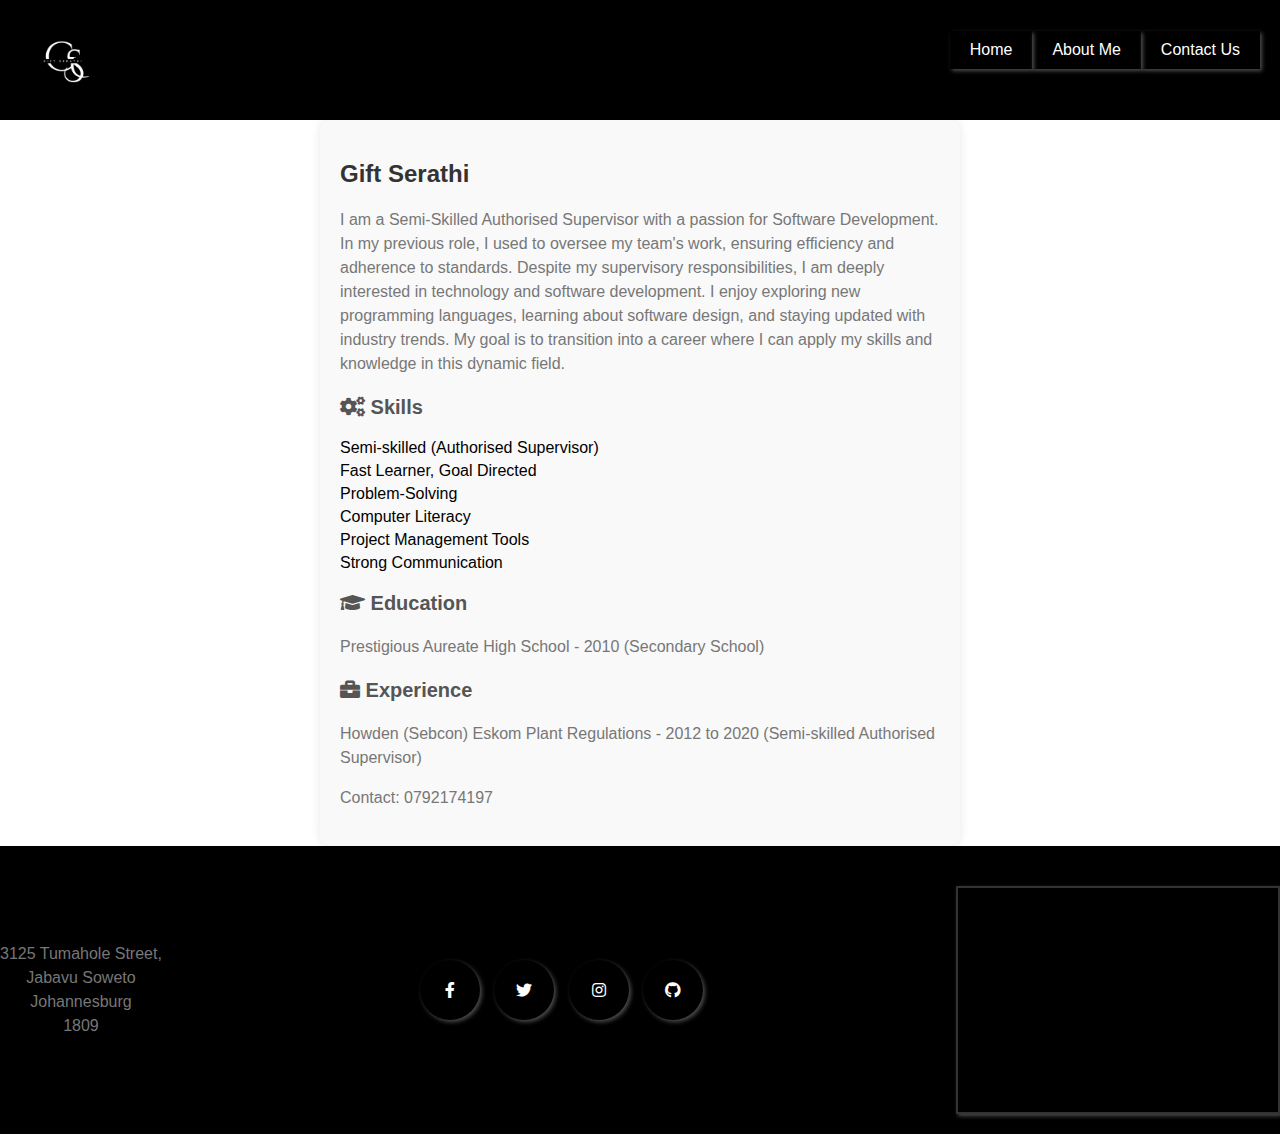
<file: about.html>
<!DOCTYPE html>
<html lang="en">
<head>
    <meta charset="UTF-8">
    <meta name="viewport" content="width=device-width, initial-scale=1.0">
    <link rel="stylesheet" href="styles.css"> 
    <link rel="stylesheet" href="https://cdnjs.cloudflare.com/ajax/libs/font-awesome/5.15.4/css/all.min.css">
    <link rel="stylesheet" href="https://cdnjs.cloudflare.com/ajax/libs/font-awesome/6.0.0-beta3/css/all.min.css" integrity="sha384-LyJ+JCR12mptn2f+X1ly6NBUqd3Xot6tCQaiDsQkTJ9xIMXXPaz4vGDRf3ui4V+3" crossorigin="anonymous">

    <title>About Me</title>
</head>
<body>
    <header>
        <div class="logo">
            <img src="logo.png" alt="" height="50">
        </div>
        <nav>
            <a href="index.html">Home</a>
            <a href="about.html" class="active">About Me</a>
            <a href="contact.html">Contact Us</a>
        </nav>
    </header>

    <div class="content-about">
        <div class="bio-about">
            <h2>Gift Serathi</h2>
            <p>
                I am a Semi-Skilled Authorised Supervisor with a passion for Software Development. In my previous role, I used to oversee my team's work, ensuring efficiency and adherence to standards. Despite my supervisory responsibilities, I am deeply interested in technology and software development. I enjoy exploring new programming languages, learning about software design, and staying updated with industry trends. My goal is to transition into a career where I can apply my skills and knowledge in this dynamic field.
            </p>
            <h3><i class="fas fa-cogs"></i> Skills</h3>
            <ul>
                <li>Semi-skilled (Authorised Supervisor)</li>
                <li>Fast Learner, Goal Directed</li>
                <li>Problem-Solving</li>
                <li>Computer Literacy</li>
                <li>Project Management Tools</li>
                <li>Strong Communication</li>
            </ul>
            <h3><i class="fas fa-graduation-cap"></i> Education</h3>
            <p>Prestigious Aureate High School - 2010 (Secondary School)</p>
            <h3><i class="fas fa-briefcase"></i> Experience</h3>
            <p>Howden (Sebcon) Eskom Plant Regulations - 2012 to 2020 (Semi-skilled Authorised Supervisor)</p>
            <p class="contact-info">Contact: 0792174197</p>
        </div>
    </div>

    <footer>
        <div class="address">
            <p>3125 Tumahole Street, <br>Jabavu Soweto <br>Johannesburg <br>1809</p>
        </div>
        <div class="footer-content">
            <div class="social-links">
                <a href="#"><i class="fab fa-facebook-f"></i></a>
                <a href="#"><i class="fab fa-twitter"></i></a>
                <a href="#"><i class="fab fa-instagram"></i></a>
                <a href="https://github.com/GiftTeddy"><i class="fab fa-github"></i></a>
            </div>
        </div>
        <div class="map-container">
            <iframe src="https://www.google.com/maps/embed?pb=!1m18!1m12!1m3!1d3578.2190602604105!2d27.87101547508573!3d-26.2545528660259!2m3!1f0!2f0!3f0!3m2!1i1024!2i768!4f13.1!3m3!1m2!1s0x1e95a6de6bf5ea4f%3A0x2b158b1e244f1b39!2s3125%20Tumahole%20St%2C%20Jabavu%2C%20Soweto%2C%201809!5e0!3m2!1sen!2sza!4v1712468282548!5m2!1sen!2sza" width="300" height="200" frameborder="0" style="border: 0" allowfullscreen="" aria-hidden="false" tabindex="0"></iframe>
        </div>
    </footer>
    <script src="scripts.js"></script>
</body>
</html>
</file>
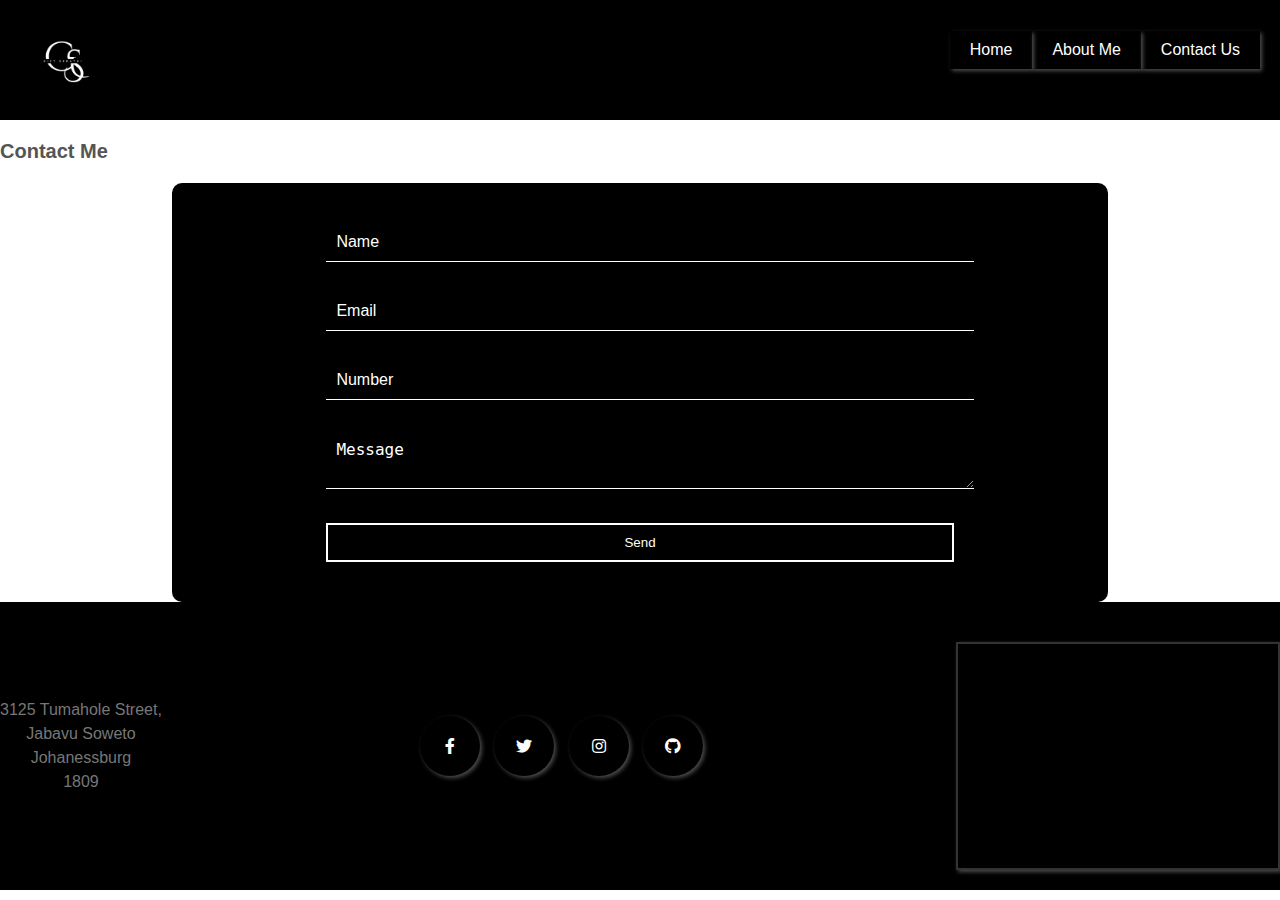
<file: contact.html>
<!DOCTYPE html>
<html lang="en">
<head>
  <meta charset="UTF-8">
  <meta name="viewport" content="width=device-width, initial-scale=1.0">
  <link rel="stylesheet" href="styles.css"> 
  <link rel="stylesheet" href="https://cdnjs.cloudflare.com/ajax/libs/font-awesome/5.15.4/css/all.min.css">

  <title>Contact</title>
</head>
<body>
  <header>
    <div class="logo">
      <img src="logo.png" alt="" height="50">
    </div>
    <nav>
      <a href="index.html">Home</a>
      <a href="about.html">About Me</a>
      <a href="contact.html" class="active">Contact Us</a>
    </nav>
  </header>

  <div class="content">
    
    <h3>Contact Me</h3>
    <div class="form-container">  
      
      <form class="form-container" action="https://formspree.io/f/mjvnjlvv" method="POST">
        <label class="inputBox">
         
          <input type="text" name="name" placeholder="Name">
        </label>
        <label class="inputBox">
         
          <input type="email" name="email" placeholder="Email" required>
        </label>
        <label class="inputBox">
        
          <input type="tel" name="phone" placeholder="Number">
        </label>
        <label class="inputBox">
        
          <textarea name="message" placeholder="Message" required></textarea>
        </label>
        <button class="btn-contact" type="submit">Send</button>
      </form>
    </div>
  </div>

  <footer>
    <div class="address">
      <p>3125 Tumahole Street, <br>Jabavu Soweto <br>Johanessburg <br>1809</p>
    </div>
    <div class="footer-content">
      <div class="social-links">
        <a href="#"><i class="fab fa-facebook-f"></i></a>
        <a href="#"><i class="fab fa-twitter"></i></a>
        <a href="#"><i class="fab fa-instagram"></i></a>
        <a href="https://github.com/GiftTeddy"><i class="fab fa-github"></i></a> 
      </div>
    </div>
    <div class="map-container">
      <iframe src="https://www.google.com/maps/embed?pb=!1m18!1m12!1m3!1d3578.2190602604105!2d27.87101547508573!3d-26.2545528660259!2m3!1f0!2f0!3f0!3m2!1i1024!2i768!4f13.1!3m3!1m2!1s0x1e95a6de6bf5ea4f%3A0x2b158b1e244f1b39!2s3125%20Tumahole%20St%2C%20Jabavu%2C%20Soweto%2C%201809!5e0!3m2!1sen!2sza!4v1712468282548!5m2!1sen!2sza" width="300" height="200" frameborder="0" style="border: 0" allowfullscreen="" aria-hidden="false" tabindex="0"></iframe>
    </div>
  </footer>
  <script src="scripts.js"></script>
</body>
</html>
</file>
<file: styles.css>
body {
    font-family: Arial, sans-serif;
    margin: 0;
    padding: 0;
  }
  header {
    background-color: #000000;
    color: #fff;
    padding: 10px 20px;
    display: flex;
    justify-content: space-between;
    align-items: center;
  }
  header .logo img{
height: 6rem;
}
  nav {
    display: flex;
    justify-content: flex-end;
    margin-bottom: 20px;
    
  }
 

nav a {
color: #fff;
text-decoration: none;
padding: 10px 20px;
justify-content: space-between;
box-shadow: 2px 2px 4px rgba(255, 255, 255, 0.3);
transition: transform 0.3s, box-shadow 0.3s;
display: inline-block;
}

nav a i {
margin-right: 5px;
}

nav a:hover {
transform: translateY(-2px);
box-shadow: 4px 4px 6px rgba(102, 102, 102);
}
.video {
    text-align: center;
    padding: 20px;
    display: flex;
    flex-direction: column;
    justify-content: center; 
    align-items: center; 
}

.video video {
    width: 80%;
   
    object-fit: cover; 
}
  .bio {
    
   display: flex;
    flex-direction: column;
    align-items: flex-start;
    margin-top: 20px;

  }
 
  .bio p {
    margin-left: 180px;
content: normal;
    margin-top: 20px;
    align-items: flex-start;
    text-align: left;
}
.profile-image {
    margin-right: 180px;
    align-self: flex-start; 
    border-radius: 50%;
    border: 2px solid #333;
    margin-top: 20px;
}
  footer {
    background-color: #000000;
    color: #fff;
    padding: 20px 0;
    text-align: center;
    display: flex;
    justify-content: space-between;
    align-items: center;
    flex-wrap: wrap;
  }
  footer a {
color: #fff;
text-decoration: none;
padding: 10px;
border-radius: 50%;
box-shadow: 2px 2px 4px rgba(255, 255, 255, 0.3);
transition: transform 0.3s, box-shadow 0.3s;
display: inline-flex;
justify-content: center;
align-items: center;
margin: 0 5px;
width: 40px;
height: 40px;
}

footer a:hover {
transform: translateY(-2px);
box-shadow: 4px 4px 6px rgba(102, 102, 102);
}
.address {
margin-right: 5px;
}
  .map-container {
    border: 2px solid #333;
    box-shadow: 2px 2px 4px rgba(255, 255, 255, 0.3);

    padding: 10px;
    margin-top: 20px;
  }

  @media only screen and (min-width: 600px) {
    .bio {
      flex-direction: row;
      justify-content: space-between;
      align-items: flex-start;
    }
    .bio p {
      max-width: 400px;
      text-align: left;
      padding: 20px 0;
    }
    .profile-image {
      margin-top: 0;
      margin-left: 20px;
    }
  }
  .form-container {
    background-color: #000000;
    padding: 20px;
    border-radius: 10px;
    width: 70%;
    margin: auto;
    display: flex;
    flex-direction: column;
    justify-content: space-between;
    height: auto;
  }
  
  .form-container label {
    color: #fff;
    margin-bottom: 10px;
  }
  
  .form-container input[type="text"],
  .form-container input[type="email"],
  .form-container input[type="tel"],
  .form-container textarea {
    background: transparent;
    border: none;
    border-bottom: 1px solid #fff;
    outline: none;
    color: #fff;
    font-size: 16px;
    width: 100%;
    padding: 10px;
    margin-bottom: 20px;
  }
  
  .form-container input[type="text"]::placeholder,
  .form-container input[type="email"]::placeholder,
  .form-container input[type="tel"]::placeholder,
  .form-container textarea::placeholder {
    color: #fff;
  }
  
  .form-container button[type="submit"] {
    background-color: transparent;
    border: 2px solid #fff;
    color: #fff;
    padding: 10px 20px;
    cursor: pointer;
    transition: all 0.3s ease;
    width: 100%;
  }
  
  .form-container button[type="submit"]:hover {
    background-color: #fff;
    color: #000;
    box-shadow: 2px 2px 4px rgba(255, 255, 255, 0.3);
  }
  
  .content-about {
    max-width: 600px; /* Adjust as needed */
    margin: 0 auto;
    padding: 20px;
    background-color: #f9f9f9;
    border-radius: 10px;
    box-shadow: 0 0 10px rgba(0, 0, 0, 0.1);
}

.bio-about {
    font-family: Arial, sans-serif;
}

h2 {
    color: #333;
    font-size: 24px;
}

h3 {
    color: #555;
    font-size: 20px;
}
p {
    color: #777;
    font-size: 16px;
    line-height: 1.5;
}

ul {
    list-style-type: none;
    padding: 0;
}

li {
    margin-bottom: 5px;
}
</file>
